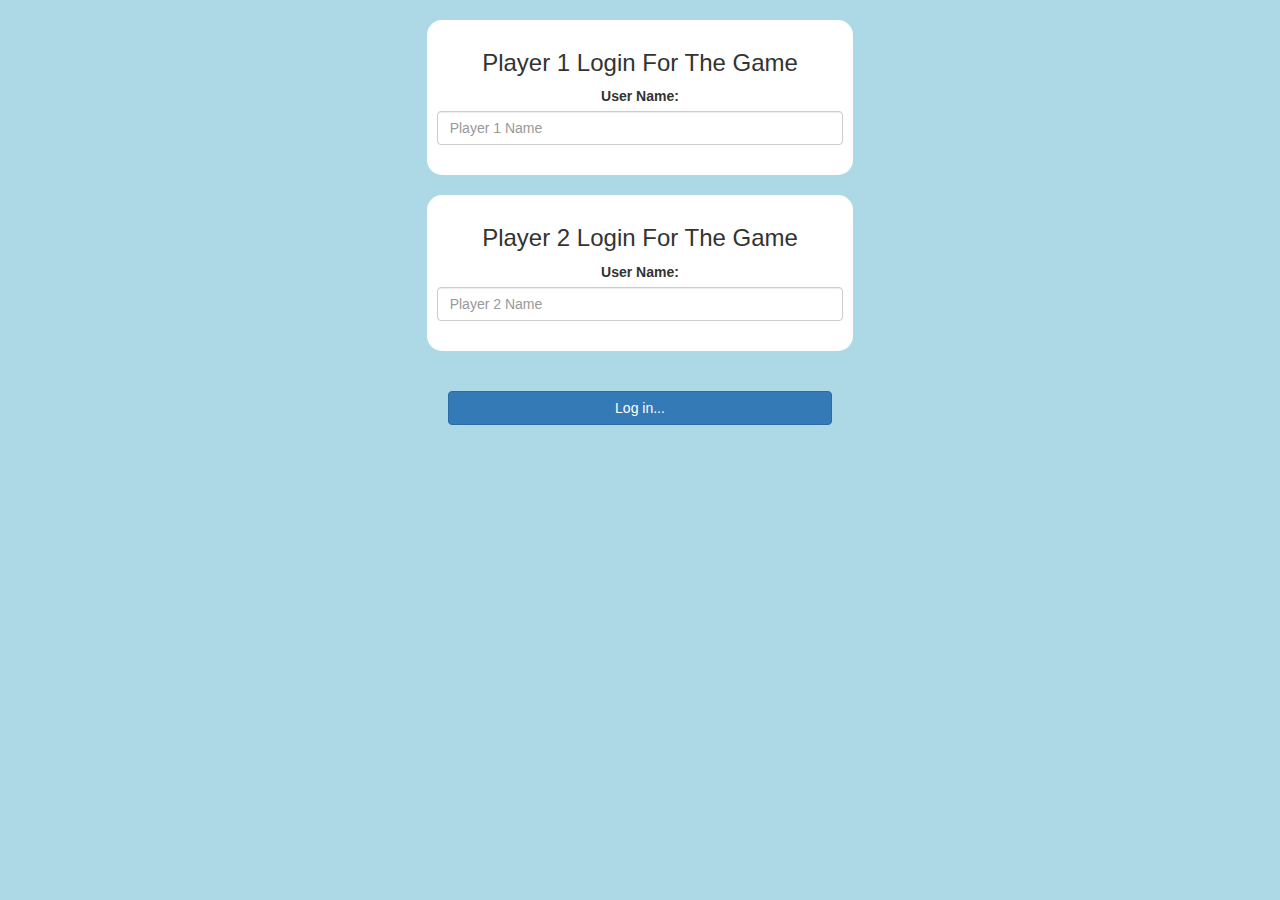
<file: index.html>
<!DOCTYPE html>
<html>
<head>
	<title>Guess The Word</title>

<meta name="viewport" content="width=device-width, initial-scale=1">
<link rel="stylesheet" href="https://maxcdn.bootstrapcdn.com/bootstrap/3.4.0/css/bootstrap.min.css">
<script src="https://ajax.googleapis.com/ajax/libs/jquery/3.4.1/jquery.min.js"></script>
<script src="https://maxcdn.bootstrapcdn.com/bootstrap/3.4.0/js/bootstrap.min.js"></script>

<link rel="stylesheet" type="text/css" href="game.css">

<script src="game_login.js"></script>
</head>
<body>
	<center>
		<br>
<div class="col-lg-4 col-sm-8 col-xs-11 login_div1">
	<h3>Player 1 Login For The Game</h3>
	<label>User Name:</label>
	<input type="text" id="player1_name_input" class="form-control" placeholder="Player 1 Name">
     <br>
</div>
<br>
<div class="col-lg-4 col-sm-8 col-xs-11 login_div2">
	<h3>Player 2 Login For The Game</h3>
	<label>User Name:</label>
	<input type="text" id="player2_name_input" class="form-control" placeholder="Player 2 Name">
     <br>
</div>
<br>
<br>
<button style="width:30%" class="btn btn-primary" onclick="addUser()">Log in...</button>
	</center>
</body>
</html>
</file>
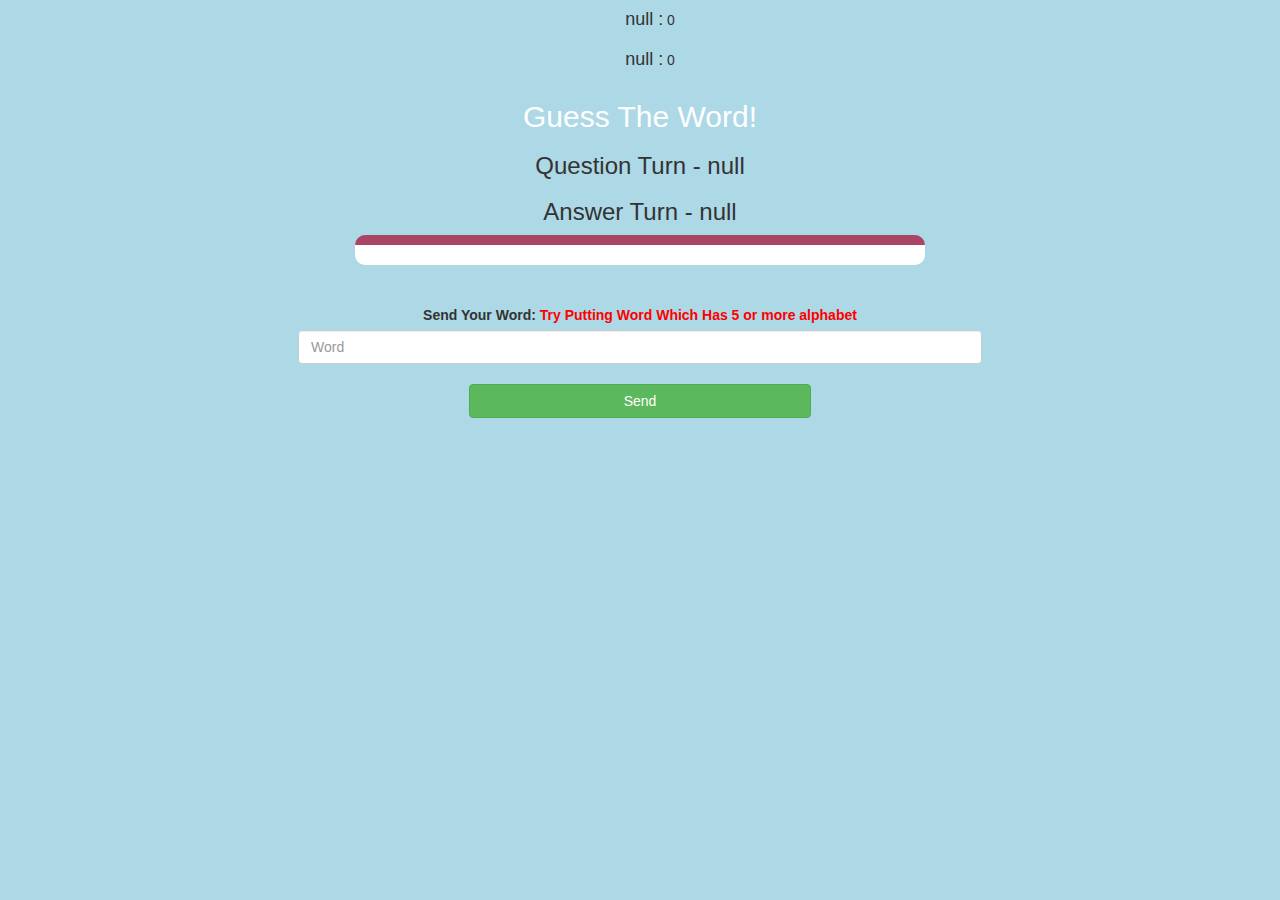
<file: game_page.html>
<!DOCTYPE html>
<html>
<head>
	<title>Guess The Word</title>

<meta name="viewport" content="width=device-width, initial-scale=1">
<link rel="stylesheet" href="https://maxcdn.bootstrapcdn.com/bootstrap/3.4.0/css/bootstrap.min.css">
<script src="https://ajax.googleapis.com/ajax/libs/jquery/3.4.1/jquery.min.js"></script>
<script src="https://maxcdn.bootstrapcdn.com/bootstrap/3.4.0/js/bootstrap.min.js"></script>

<link rel="stylesheet" type="text/css" href="game.css">
</head>
<body>

	<h4 id="player1_name"></h4> <span id="player1_score"></span>
    <br>
	<h4 id="player2_name"></h4> <span id="player2_score"></span>
<div class="container">
	<center>
		<h2 style="color: white;">Guess The Word!</h2>
        <h3 id="player_question"></h3>
        <h3 id="player_answer"></h3> 
		<div id="output" class="col-lg-6"></div>
		<br>
		<br>
		<label>Send Your Word: <b style="color: red">Try Putting Word Which Has 5 or more alphabet</b></label>
        <input type="text" id="word" class="form-control" placeholder="Word">
		<br>
		<button onclick="send()" class="btn btn-success" style="width: 30%;">Send</button>
	</center>
</div>

<script src="game_page.js"></script>
</body>
</html>
</file>
<file: game.css>
body
{
	text-align:center;
	background: lightblue;
}

	.login_div1 , .login_div2
	{
		background: white;
		padding: 10px;
		float: none;
		border-radius: 15px;
	}


#player1_name , #player2_name
{
	display: inline-block;
	margin-left: 20px;
}
#word
{
	width: 60%;
}
#word_display
{
	letter-spacing: 5px;
}
#output
{
background: white;
border-radius: 10px;
border-top: 10px solid #AA4465;
padding: 10px;
float: none;
text-align: left;
}
</file>
